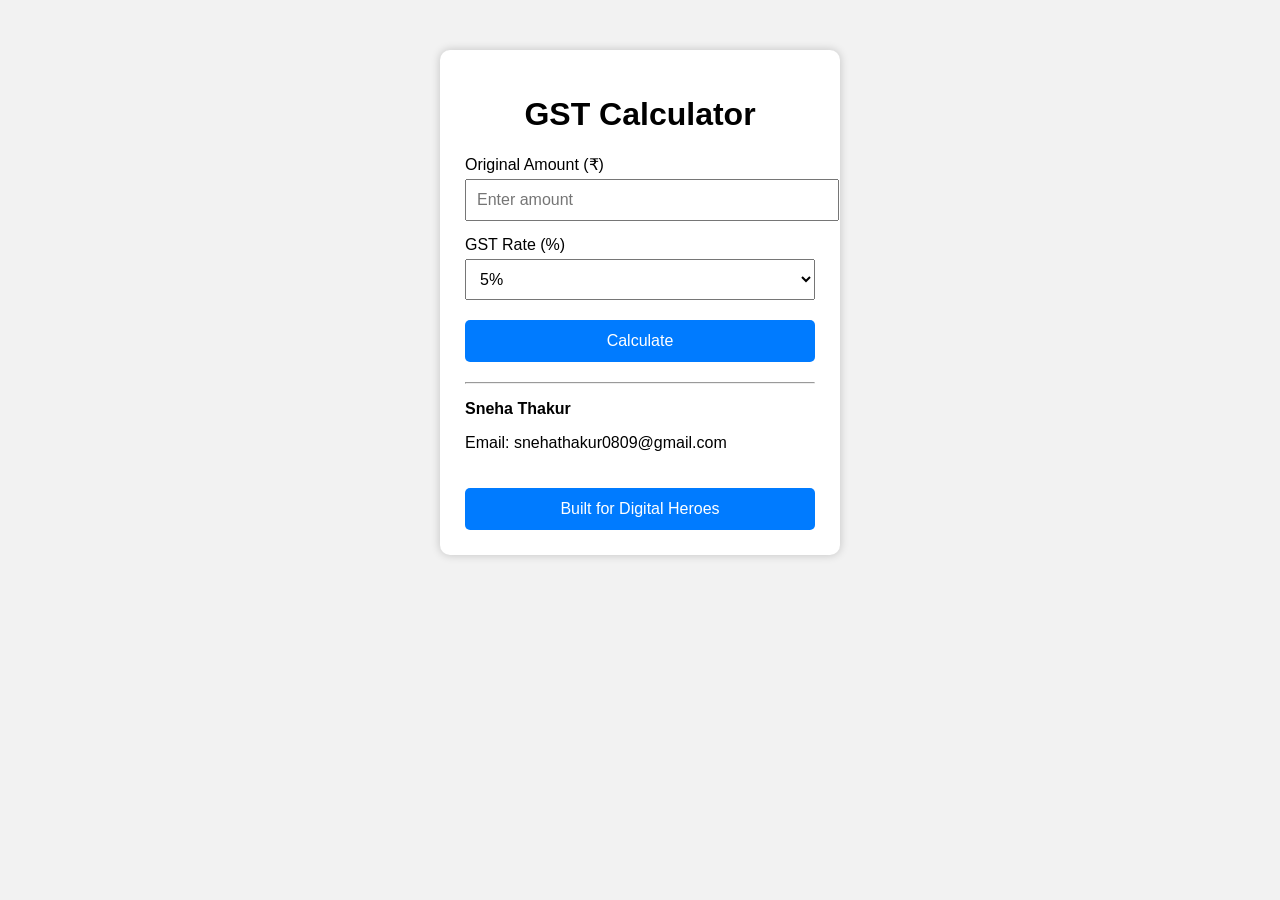
<file: index.html>
<!DOCTYPE html>
<html lang="en">
<head>
    <meta charset="UTF-8">
    <meta name="viewport" content="width=device-width, initial-scale=1.0">
    <title>GST Calculator</title>
    <link rel="stylesheet" href="style.css">
</head>
<body>

<div class="container">
    <h1>GST Calculator</h1>

    <label>Original Amount (₹)</label>
    <input type="number" id="amount" placeholder="Enter amount">

    <label>GST Rate (%)</label>
    <select id="gst">
        <option value="5">5%</option>
        <option value="12">12%</option>
        <option value="18">18%</option>
        <option value="28">28%</option>
    </select>

    <button onclick="calculateGST()">Calculate</button>

    <div id="result"></div>

    <hr>

    <p><strong>Sneha Thakur</strong></p>
    <p>Email: snehathakur0809@gmail.com</p>

    <a href="https://digitalheroesco.com" target="_blank">
        <button>Built for Digital Heroes</button>
    </a>
</div>

<script src="script.js"></script>

</body>
</html>
</file>
<file: style.css>
body{
    margin:0;
    font-family:Arial,sans-serif;
    background:#f2f2f2;
}

.container{
    width:350px;
    margin:50px auto;
    background:white;
    padding:25px;
    border-radius:10px;
    box-shadow:0 0 10px rgba(0,0,0,0.2);
}

h1{
    text-align:center;
}

label{
    display:block;
    margin-top:15px;
}

input,select{
    width:100%;
    padding:10px;
    margin-top:5px;
    font-size:16px;
}

button{
    width:100%;
    padding:12px;
    margin-top:20px;
    background:#007bff;
    color:white;
    border:none;
    border-radius:5px;
    cursor:pointer;
    font-size:16px;
}

button:hover{
    background:#0056b3;
}

#result{
    margin-top:20px;
    font-size:18px;
    font-weight:bold;
}
</file>
